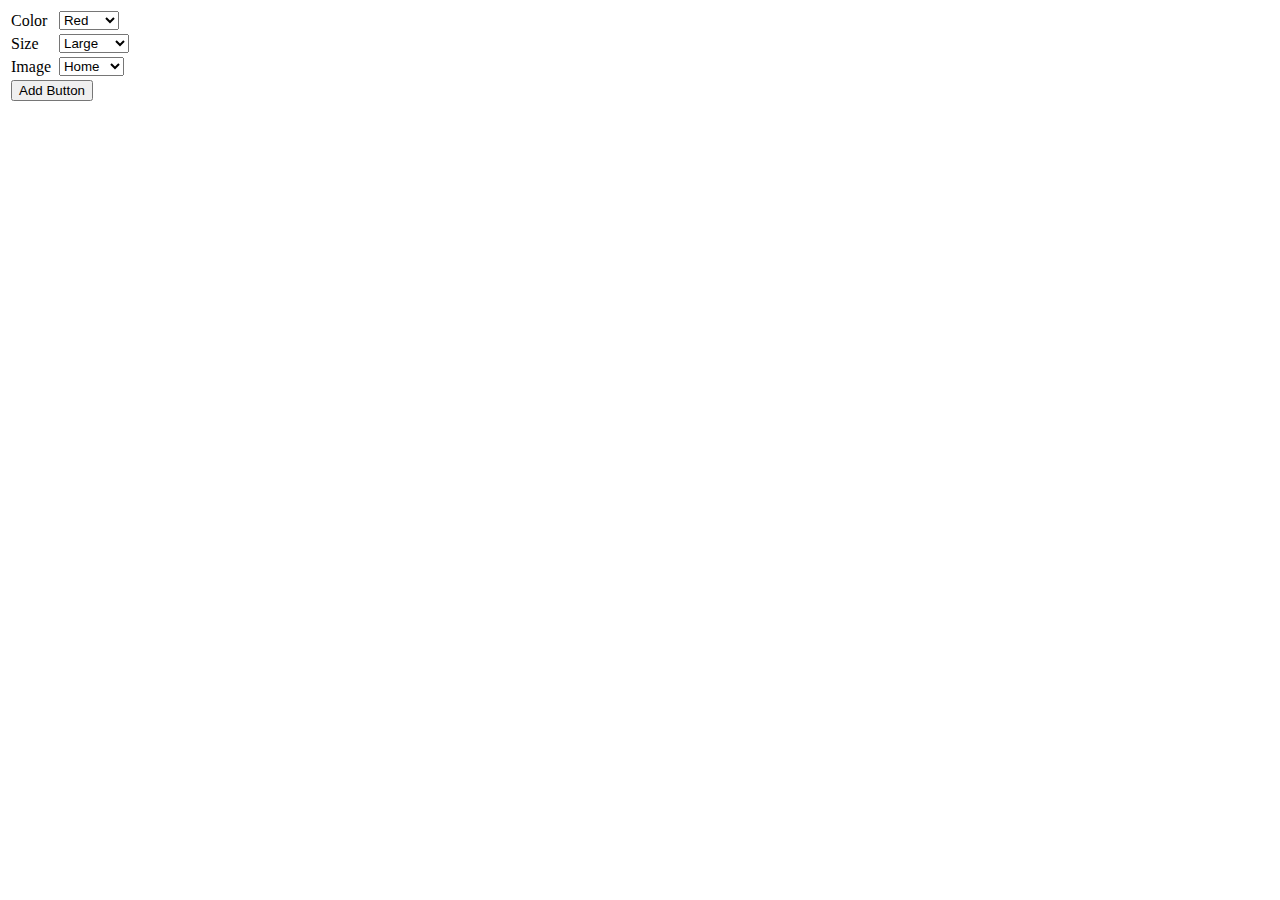
<file: dynamicbutton.html>
﻿<!DOCTYPE html>
<html>
<head>
    <title></title>
	<meta charset="utf-8" />

    <script>
	function addButtonInOpener() {
		var size = document.forms[0].elements['size'].value;
		var color = document.forms[0].elements['color'].value;
		var image = document.forms[0].elements['image'].value;

		window.opener.addButton(size, color, image);
		window.close();
	}
    </script>
</head>
<body>
    <form>
        <table>
            <tr>
                <td>Color</td>
                <td></td>
                <td>
                    <select name="color">
                        <option value="brdRed">Red</option>
                        <option value="brdGreen">Green</option>
                        <option value="brdBlue">Blue</option>
                    </select>
                </td>
            </tr>
            <tr>
                <td>Size</td>
                <td></td>
                <td>
                    <select name="size">
                        <option value="large">Large</option>
                        <option value="medium">Medium</option>
                        <option value="small">Small</option>
                    </select>
                </td>
            </tr>
            <tr>
                <td>Image</td>
                <td></td>
                <td>
                    <select name="image">
                        <option value="opportunities">Home</option>
                        <option value="indents" >Indent</option>
                        <option value="users" >Profile</option>
                        <option value="Demands">Users</option>
                        <option value="Profiles">Users2</option>
                    </select>
                </td>
            </tr>
            <tr>
                <td colspan="3">
                    <input type="button" onClick="addButtonInOpener()" value="Add Button" />
                </td>
            </tr>
        </table>
    </form>
</body>
</html>
</file>
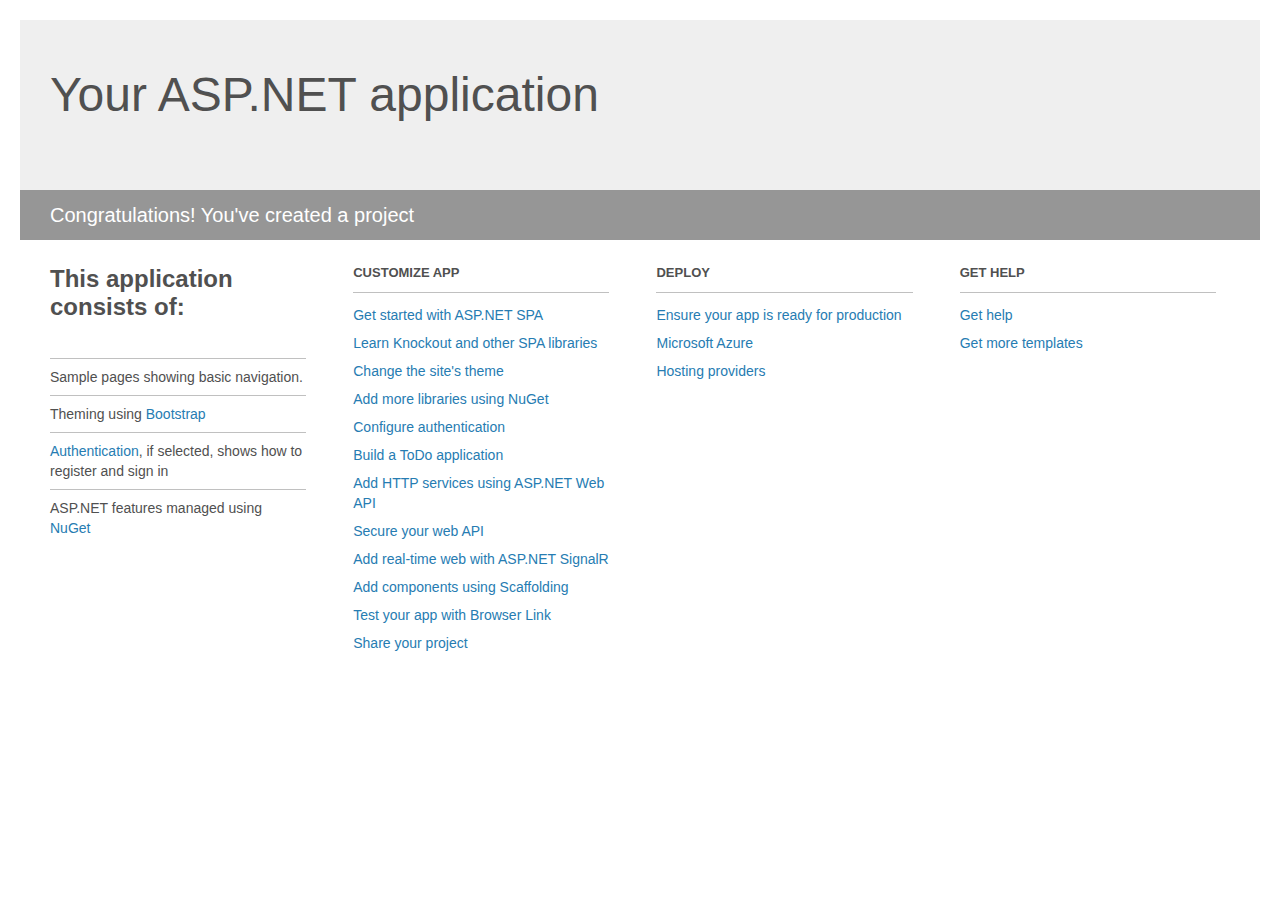
<file: Project_Readme.html>
﻿<!DOCTYPE html>
<html lang="en">
<head>
    <meta charset="utf-8" />
    <title>Your ASP.NET application</title>
    <style>
        body {
            background: #fff;
            color: #505050;
            font: 14px 'Segoe UI', tahoma, arial, helvetica, sans-serif;
            margin: 20px;
            padding: 0;
        }

        #header {
            background: #efefef;
            padding: 0;
        }

        h1 {
            font-size: 48px;
            font-weight: normal;
            margin: 0;
            padding: 0 30px;
            line-height: 150px;
        }

        p {
            font-size: 20px;
            color: #fff;
            background: #969696;
            padding: 0 30px;
            line-height: 50px;
        }

        #main {
            padding: 5px 30px;
        }

        .section {
            width: 21.7%;
            float: left;
            margin: 0 0 0 4%;
        }

            .section h2 {
                font-size: 13px;
                text-transform: uppercase;
                margin: 0;
                border-bottom: 1px solid silver;
                padding-bottom: 12px;
                margin-bottom: 8px;
            }

            .section.first {
                margin-left: 0;
            }

                .section.first h2 {
                    font-size: 24px;
                    text-transform: none;
                    margin-bottom: 25px;
                    border: none;
                }

                .section.first li {
                    border-top: 1px solid silver;
                    padding: 8px 0;
                }

            .section.last {
                margin-right: 0;
            }

        ul {
            list-style: none;
            padding: 0;
            margin: 0;
            line-height: 20px;
        }

        li {
            padding: 4px 0;
        }

        a {
            color: #267cb2;
            text-decoration: none;
        }

            a:hover {
                text-decoration: underline;
            }
    </style>
</head>
<body>

    <div id="header">
        <h1>Your ASP.NET application</h1>
        <p>Congratulations! You've created a project</p>
    </div>

    <div id="main">
        <div class="section first">
            <h2>This application consists of:</h2>
            <ul>
                <li>Sample pages showing basic navigation.</li> 
                <li>Theming using <a href="http://go.microsoft.com/fwlink/?LinkID=615519">Bootstrap</a></li>
                <li><a href="http://go.microsoft.com/fwlink/?LinkID=615520">Authentication</a>, if selected, shows how to register and sign in</li>
                <li>ASP.NET features managed using <a href="http://go.microsoft.com/fwlink/?LinkID=320777">NuGet</a></li>
            </ul>
        </div>

        <div class="section">
            <h2>Customize app</h2>
            <ul>
                <li><a href="http://go.microsoft.com/fwlink/?LinkID=320778">Get started with ASP.NET SPA</a></li>
                <li><a href="http://go.microsoft.com/fwlink/?LinkID=320779">Learn Knockout and other SPA libraries</a></li>
                <li><a href="http://go.microsoft.com/fwlink/?LinkID=615523">Change the site's theme</a></li>
                <li><a href="http://go.microsoft.com/fwlink/?LinkID=615524">Add more libraries using NuGet</a></li>
                <li><a href="http://go.microsoft.com/fwlink/?LinkID=320780">Configure authentication</a></li>
                <li><a href="http://go.microsoft.com/fwlink/?LinkID=320955">Build a ToDo application</a></li>
                <li><a href="http://go.microsoft.com/fwlink/?LinkID=615528">Add HTTP services using ASP.NET Web API</a></li>
                <li><a href="http://go.microsoft.com/fwlink/?LinkID=615529">Secure your web API</a></li>
                <li><a href="http://go.microsoft.com/fwlink/?LinkID=615530">Add real-time web with ASP.NET SignalR</a></li>
                <li><a href="http://go.microsoft.com/fwlink/?LinkID=615531">Add components using Scaffolding</a></li>
                <li><a href="http://go.microsoft.com/fwlink/?LinkID=615532">Test your app with Browser Link</a></li>
                <li><a href="http://go.microsoft.com/fwlink/?LinkID=615533">Share your project</a></li>
            </ul>
        </div>

        <div class="section">
            <h2>Deploy</h2>
            <ul>
                <li><a href="http://go.microsoft.com/fwlink/?LinkID=615534">Ensure your app is ready for production</a></li>
                <li><a href="http://go.microsoft.com/fwlink/?LinkID=615535">Microsoft Azure</a></li>
                <li><a href="http://go.microsoft.com/fwlink/?LinkID=615536">Hosting providers</a></li>
            </ul>
        </div>

        <div class="section last">
            <h2>Get help</h2>
            <ul>
                <li><a href="http://go.microsoft.com/fwlink/?LinkID=615537">Get help</a></li>
                <li><a href="http://go.microsoft.com/fwlink/?LinkID=615538">Get more templates</a></li>
            </ul>
        </div>
    </div>

</body>
</html>
</file>
